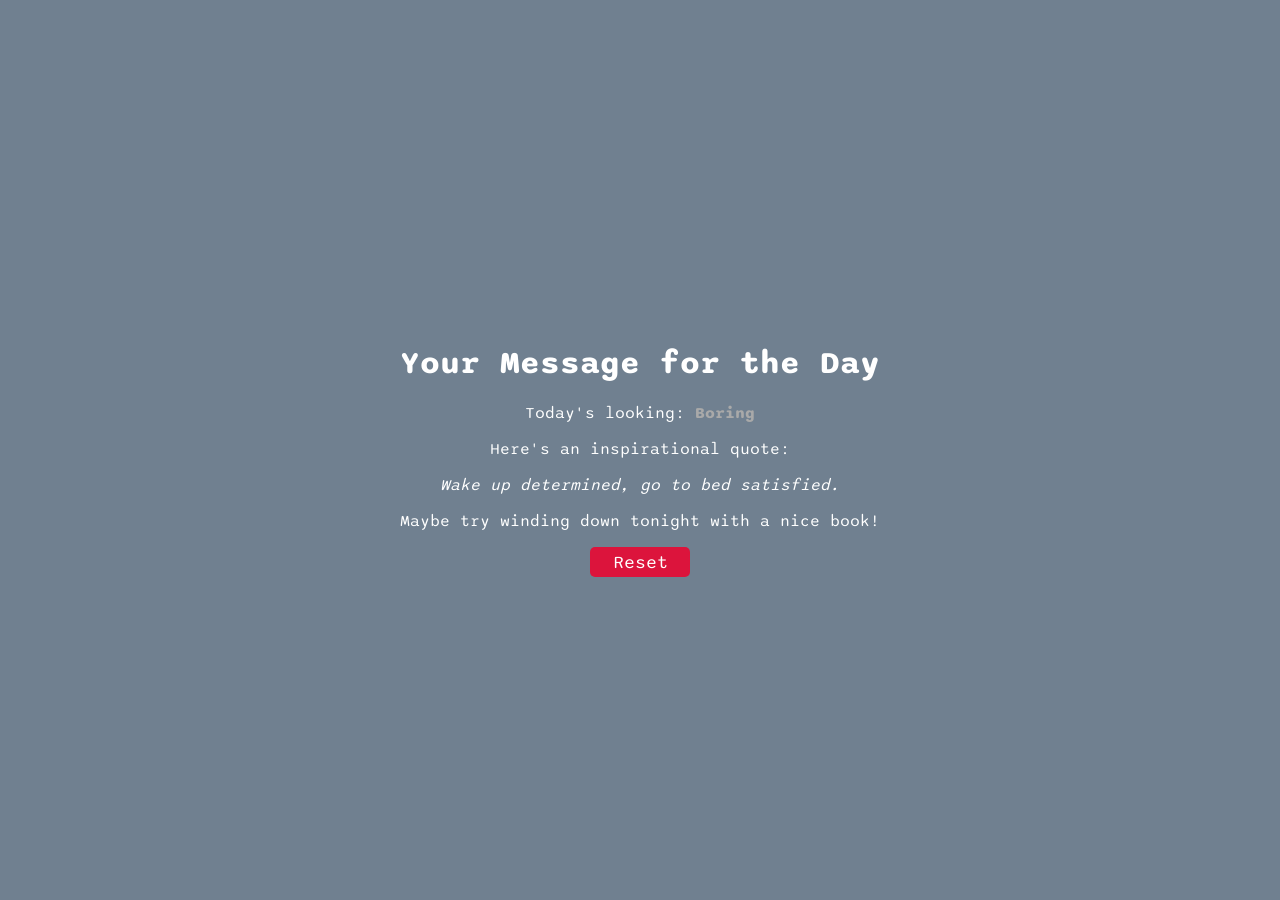
<file: index.html>
<!DOCTYPE html>
<html lang="en">
<head>
    <meta charset="UTF-8">
    <meta http-equiv="X-UA-Compatible" content="IE=edge">
    <meta name="viewport" content="width=device-width, initial-scale=1.0">
    <title>Today's Message</title>
    <link rel="preconnect" href="https://fonts.googleapis.com">
<link rel="preconnect" href="https://fonts.gstatic.com" crossorigin>
<link href="https://fonts.googleapis.com/css2?family=Sono:wght@200;400;700&display=swap" rel="stylesheet">
    <link rel="stylesheet" href="style.css">
    
</head>
<body>
    <h1>Your Message for the Day</h1>
    <p>Today's looking: <span id="fortune"></span></p>
    <p>Here's an inspirational quote:</p>
    <p id="quote"></p>
    <p id="activity"></p>
    <button id="reset">Reset</button>
</body>
<script src="app.js"></script>
</html>
</file>
<file: style.css>
html, body {
    height: 100%;
}

html {
    display: table;
    margin: auto;
}

body {
    display: table-cell;
    vertical-align: middle;
    background-color: slategray;
    text-align: center;
    font-family: 'Sono', sans-serif;
}

h1, p {
    color: white;
}

p {
    max-width: 500px;
}

button {
    border-radius: 5px;
    border: 0;
    height: 30px;
    width: 100px;
    font-size: large;
    font-family: 'Sono', sans-serif;
    font-style: bold;
    background-color: crimson;
    color: white;
}

#quote {
    font-style: italic;
}

#fortune {
    font-weight: bold;
}
</file>
